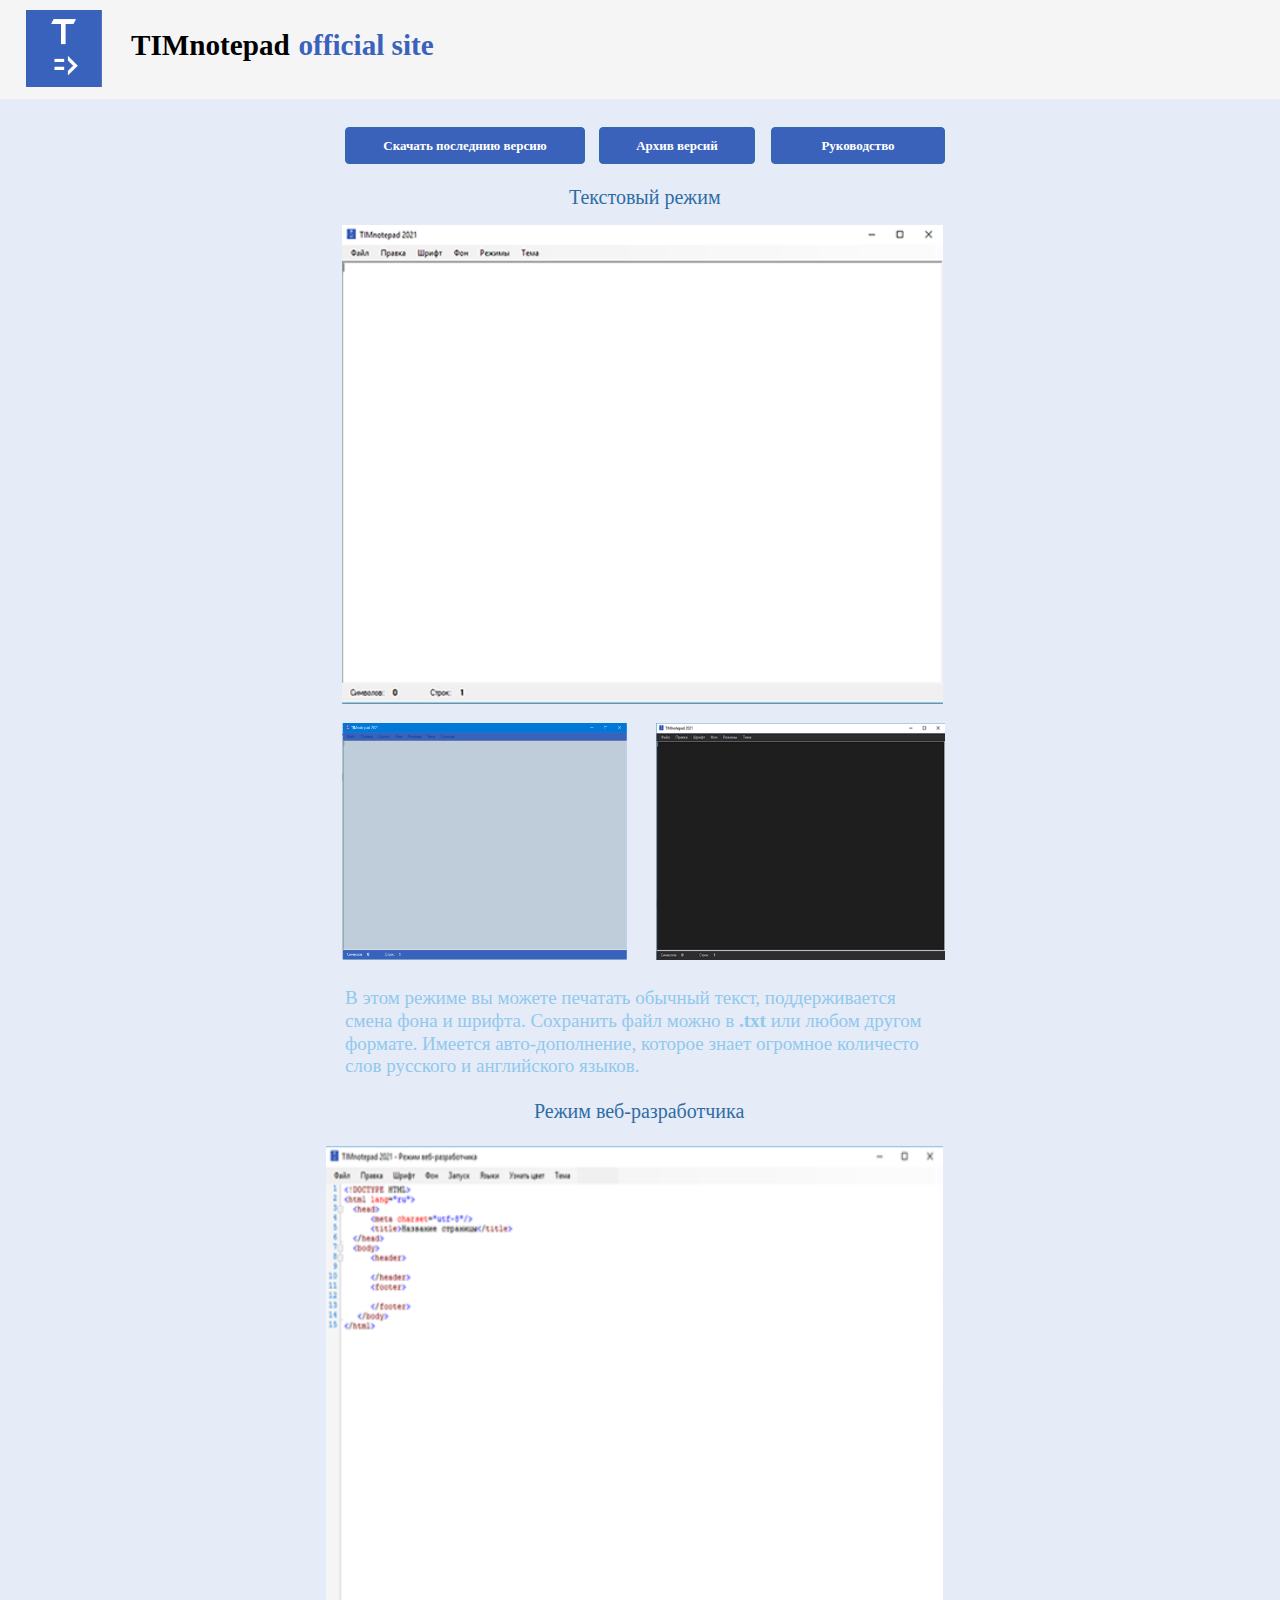
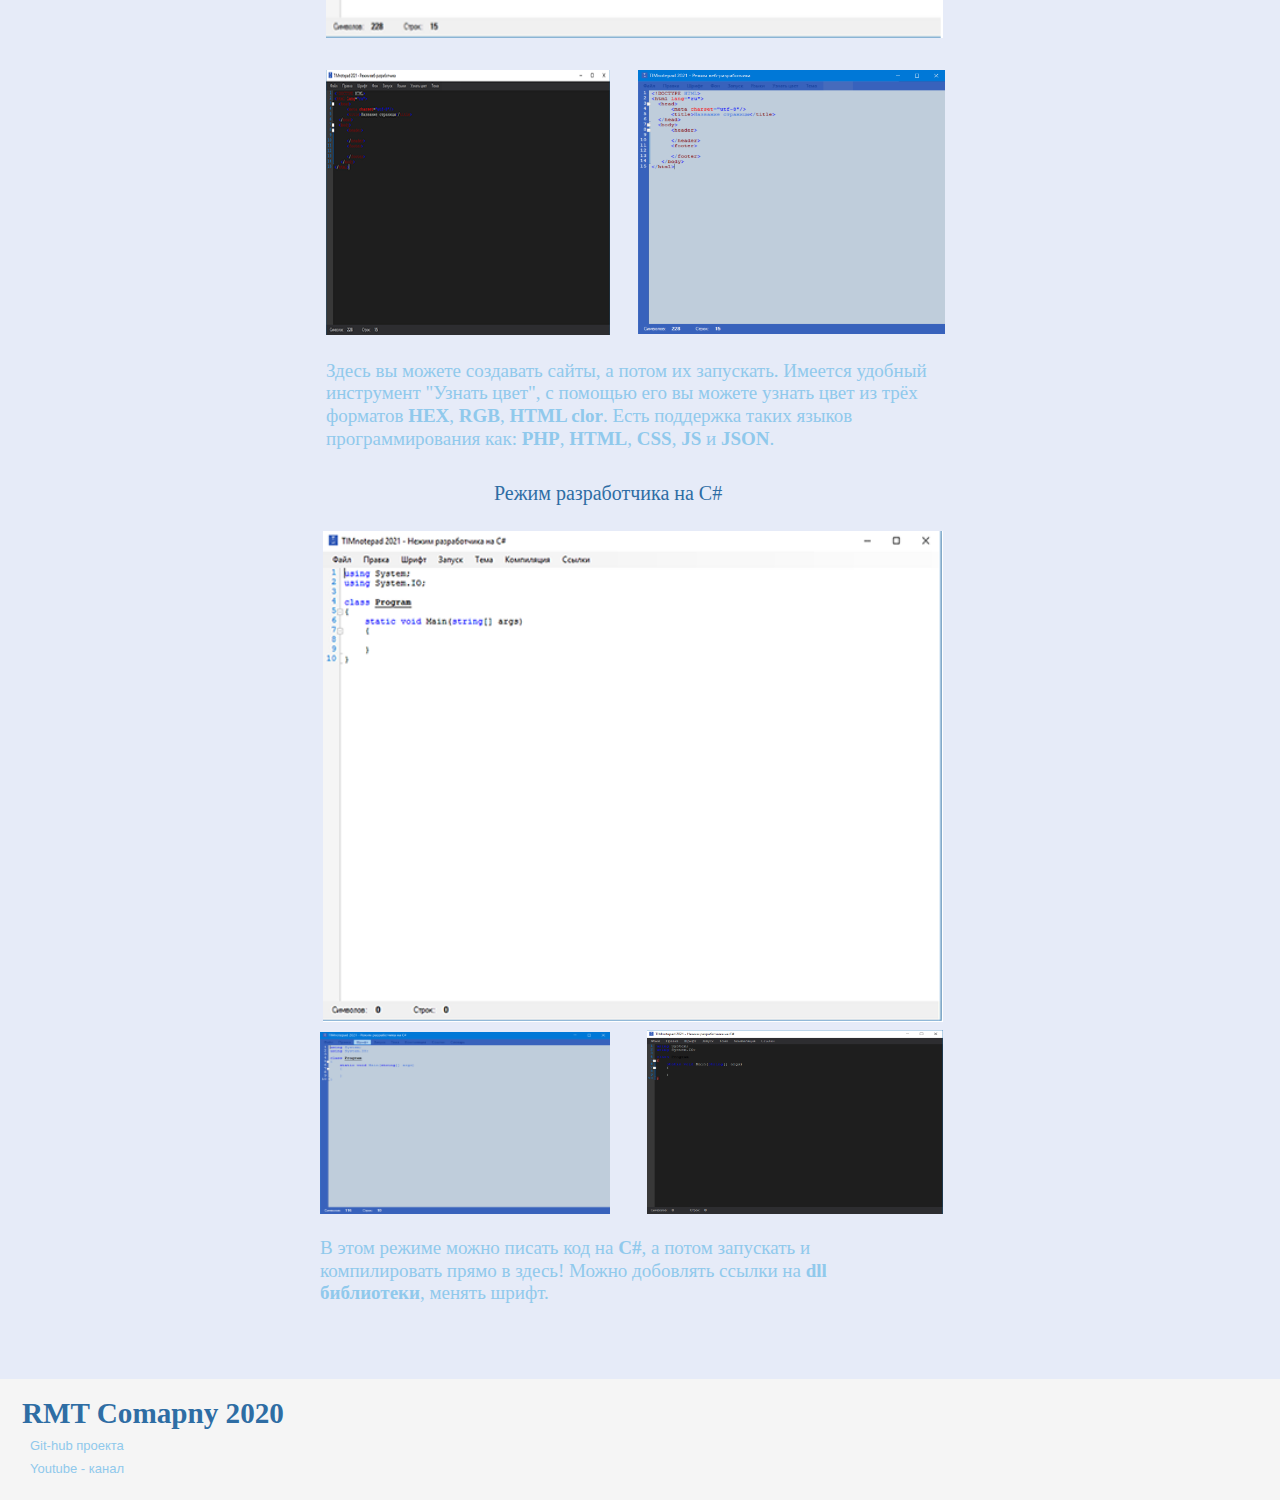
<file: index.html>
<!doctype html>
<html lang="ru">
<head>
<meta charset="utf-8">
<title>TIMnotepad official site</title>
<meta name="robots" content="index, follow">
<meta name="revisit-after" content="1 day">
<meta name="generator" content="WYSIWYG Web Builder 16 - http://www.wysiwygwebbuilder.com">
<link href="https://tim-notepad.cf" hreflang="ru" rel="alternate">
<link href="logo.png" rel="icon" type="image/png">
<link href="logo.png" rel="icon" type="image/png">
<link href="logo.png" rel="icon" type="image/png">
<link href="TIMnotepad2021.css" rel="stylesheet">
<link href="index.css" rel="stylesheet">
</head>
<body <!-- Yandex.Metrika counter -->
<script >
   (function(m,e,t,r,i,k,a){m[i]=m[i]||function(){(m[i].a=m[i].a||[]).push(arguments)};
   m[i].l=1*new Date();k=e.createElement(t),a=e.getElementsByTagName(t)[0],k.async=1,k.src=r,a.parentNode.insertBefore(k,a)})
   (window, document, "script", "https://mc.yandex.ru/metrika/tag.js", "ym");

   ym(68971240, "init", {
        clickmap:true,
        trackLinks:true,
        accurateTrackBounce:true,
        webvisor:true
   });
</script>
<noscript><div><img src="https://mc.yandex.ru/watch/68971240" style="position:absolute; left:-9999px;" alt="" /></div></noscript>
<!-- /Yandex.Metrika counter -->>
<div id="container">
<a id="BuyBtn" href="https://yadi.sk/d/9kFfR4P3D7JKvw" style="position:absolute;left:25px;top:112px;width:240px;height:37px;z-index:5;">Скачать последнию версию</a>
<a id="Button1" href="./Archiv_versions.html" style="position:absolute;left:279px;top:112px;width:156px;height:37px;z-index:6;">Архив версий</a>
<a id="Button2" href="./Insruction.html" style="position:absolute;left:451px;top:112px;width:174px;height:37px;z-index:7;">Руководство</a>
<div id="wb_Image1" style="position:absolute;left:22px;top:210px;width:601px;height:479px;z-index:8;">
<img src="images/2020-11-02_12-23-52-crop-u155.png" id="Image1" alt=""></div>
<div id="wb_Text5" style="position:absolute;left:249px;top:171px;width:216px;height:24px;z-index:9;">
<span style="color:#2E6DA4;font-family:Tahoma;font-size:20px;">Текстовый режим</span></div>
<div id="wb_Image2" style="position:absolute;left:22px;top:708px;width:285px;height:237px;z-index:10;">
<img src="images/2020-12-16_10-13-27.png" id="Image2" alt=""></div>
<div id="wb_Image3" style="position:absolute;left:336px;top:708px;width:289px;height:237px;z-index:11;">
<img src="images/2020-11-02_12-27-04-crop-u171.png" id="Image3" alt=""></div>
<div id="wb_Text6" style="position:absolute;left:25px;top:972px;width:595px;height:113px;z-index:12;">
<span style="color:#90C9EC;font-family:Tahoma;font-size:19px;">В этом режиме вы можете печатать обычный текст, поддерживается смена фона и шрифта. Сохранить файл можно в <strong>.txt </strong>или любом другом формате. Имеется авто-дополнение, которое знает огромное количесто слов русского и английского языков. </span></div>
<div id="wb_Image5" style="position:absolute;left:318px;top:1655px;width:307px;height:264px;z-index:13;">
<img src="images/2020-12-16_10-18-51.png" id="Image5" alt=""></div>
<div id="wb_Image6" style="position:absolute;left:6px;top:1131px;width:617px;height:492px;z-index:14;">
<img src="images/2020-11-02_12-32-21-crop-u188.png" id="Image6" alt=""></div>
<div id="wb_Image7" style="position:absolute;left:6px;top:1655px;width:284px;height:265px;z-index:15;">
<img src="images/2020-11-02_12-39-45-crop-u198.png" id="Image7" alt=""></div>
<div id="wb_Text7" style="position:absolute;left:214px;top:1085px;width:251px;height:24px;z-index:16;">
<span style="color:#2E6DA4;font-family:Tahoma;font-size:20px;">Режим веб-разработчика</span></div>
<div id="wb_Text8" style="position:absolute;left:6px;top:1929px;width:619px;height:105px;z-index:17;">
<span style="color:#90C9EC;font-family:Arial;font-size:13px;"><br></span><span style="color:#90C9EC;font-family:Tahoma;font-size:19px;">Здесь вы можете создавать сайты, а потом их запускать. Имеется удобный инструмент &quot;Узнать цвет&quot;, с помощью его вы можете узнать цвет из трёх форматов <strong>HEX</strong>, <strong>RGB</strong>, <strong>HTML clor</strong>. Есть поддержка таких языков программирования как: <strong>PHP</strong>, <strong>HTML</strong>, <strong>CSS</strong>, <strong>JS </strong>и <strong>JSON</strong>.</span></div>
<div id="wb_Text9" style="position:absolute;left:174px;top:2067px;width:261px;height:24px;z-index:18;">
<span style="color:#2E6DA4;font-family:Tahoma;font-size:20px;">Режим разработчика на C#</span></div>
<div id="wb_Image8" style="position:absolute;left:0px;top:2617px;width:290px;height:182px;z-index:19;">
<img src="images/2020-12-16_10-24-56.png" id="Image8" alt=""></div>
<div id="wb_Image9" style="position:absolute;left:3px;top:2116px;width:620px;height:491px;z-index:20;">
<img src="images/2020-11-02_12-54-29-crop-u239.png" id="Image9" alt=""></div>
<div id="wb_Image10" style="position:absolute;left:327px;top:2615px;width:296px;height:184px;z-index:21;">
<img src="images/2020-11-02_12-58-42.png" id="Image10" alt=""></div>
<div id="wb_Text10" style="position:absolute;left:0px;top:2799px;width:612px;height:90px;z-index:22;">
<span style="color:#90C9EC;font-family:Tahoma;font-size:19px;"><br>В этом режиме можно писать код на <strong>C#</strong>, а потом запускать и компилировать прямо в здесь! Можно добовлять ссылки на <strong>dll библиотеки</strong>, менять шрифт.</span></div>
</div>
<div id="PageHeader1" style="position:absolute;text-align:left;left:0px;top:0px;width:100%;height:99px;z-index:7777;">
<div id="wb_Image4" style="position:absolute;left:22px;top:8px;width:83px;height:83px;z-index:0;">
<a href="./index.html"><img src="images/logo.png" id="Image4" alt="" style="user-select: none;"></a></div>
<div id="wb_Text2" style="position:absolute;left:131px;top:28px;width:494px;height:42px;z-index:1;user-select: none;">
<span style="color:#000000;font-family:Tahoma;font-size:35px;"><strong><sup>TIMnotepad</strong> </sup></span><span style="color:#3B62BB;font-family:Tahoma;font-size:35px;"><strong><sup>official site</sup></strong></span></div>
</div>
<div id="PageFooter1" style="position:absolute;overflow:hidden;text-align:left;left:0px;top:2979px;width:100%;height:121px;z-index:23;">
<div id="wb_Text1" style="position:absolute;left:22px;top:17px;width:494px;height:42px;z-index:2;user-select: none;">
<span style="color:#2E6DA4;font-family:Tahoma;font-size:35px;"><strong><sup>RMT Comapny 2020</sup></strong></span></div>
<div id="wb_Text3" style="position:absolute;left:30px;top:59px;width:249px;height:15px;z-index:3;cursor: pointer;" onclick="window.location.href='https://github.com/TiM-SyStEm/TIMnotepad-source';return false;">
<span style="color:#90C9EC;font-family:Arial;font-size:13px;">Git-hub проекта</span></div>
<div id="wb_Text4" style="position:absolute;left:30px;top:82px;width:249px;height:15px;z-index:4;cursor: pointer;" onclick="window.location.href='https://www.youtube.com/channel/UC1zsIZOeqMlc9TZtMaolqtQ?view_as=subscriber';return false;">
<span style="color:#90C9EC;font-family:Arial;font-size:13px;">Youtube - канал</span></div>
</div>
</body>
</html>
</file>
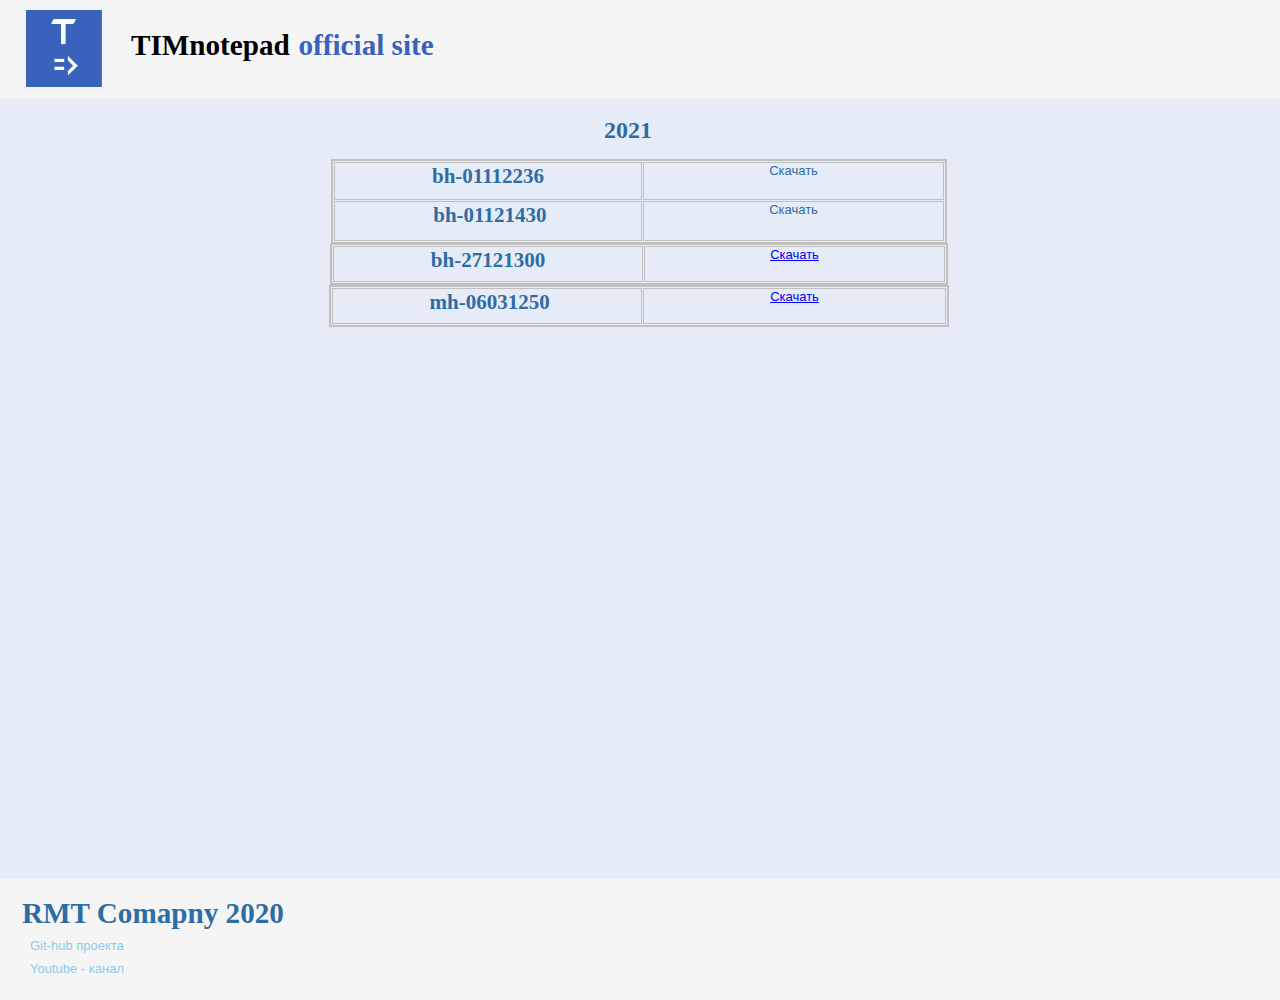
<file: Archiv_versions.html>
<!doctype html>
<html>
<head>
<meta charset="utf-8">
<title>Архив версии</title>
<meta name="robots" content="index, follow">
<meta name="revisit-after" content="1 day">
<meta name="generator" content="WYSIWYG Web Builder 16 - http://www.wysiwygwebbuilder.com">
<link href="https://tim-notepad.cf/Archiv_versions.html" hreflang="ru" rel="alternate">
<link href="logo.png" rel="icon" sizes="126x126" type="image/png">
<link href="logo.png" rel="icon" sizes="126x126" type="image/png">
<link href="logo.png" rel="icon" sizes="126x126" type="image/png">
<link href="TIMnotepad2021.css" rel="stylesheet">
<link href="Archiv_versions.css" rel="stylesheet">
</head>
<body>
<div id="container">
<table style="position:absolute;left:11px;top:159px;width:616px;height:85px;z-index:5;" id="Table1">
<tr>
<td class="cell0"><p style="font-family:Arial;font-size:13px;line-height:16px;color:#2E6DA4;"><span style="font-family:Tahoma;font-size:21px;line-height:26px;font-weight:bold;"> bh-01112236</span></p></td>
<td class="cell1"><p style="font-family:Arial;font-size:13px;line-height:16px;color:#2E6DA4;"><a href="timnotepad-2021-archive.zip" class="style1">Скачать</a></p></td>
</tr>
<tr>
<td class="cell2"><p style="font-size:13px;line-height:16px;color:#000000;">&nbsp;<span style="font-family:Tahoma;font-size:21px;line-height:26px;font-weight:bold;color:#2E6DA4;">bh-01121430</span></p></td>
<td class="cell3"><p style="font-family:Arial;font-size:13px;line-height:16px;color:#2E6DA4;"><a href="TIMnotepad-bh-01121430.zip" class="style1">Скачать</a></p></td>
</tr>
</table>
<div id="wb_Text5" style="position:absolute;left:284px;top:116px;width:72px;height:29px;z-index:6;">
<span style="color:#2E6DA4;font-family:Tahoma;font-size:24px;"><strong>2021</strong></span></div>
<table style="position:absolute;left:10px;top:243px;width:618px;height:42px;z-index:7;" id="Table2">
<tr>
<td class="cell0"><p style="font-size:21px;line-height:26px;font-weight:bold;color:#2E6DA4;"> bh-27121300</p></td>
<td class="cell1"><p style="font-size:13px;line-height:16px;color:#000000;"><a href="TIMnotepad-27121300.zip">Скачать</a></p></td>
</tr>
</table>
<table style="position:absolute;left:9px;top:285px;width:620px;height:42px;z-index:8;" id="Table3">
<tr>
<td class="cell0"><p style="font-size:21px;line-height:26px;font-weight:bold;color:#2E6DA4;">&nbsp;mh-06031250</p></td>
<td class="cell1"><p style="font-size:13px;line-height:16px;color:#000000;"><a href="https://yadi.sk/d/_5mU6ikAW7tlrA">Скачать</a></p></td>
</tr>
</table>
</div>
<div id="PageHeader1" style="position:absolute;text-align:left;left:0px;top:0px;width:100%;height:99px;z-index:7777;">
<div id="wb_Image4" style="position:absolute;left:22px;top:8px;width:83px;height:83px;z-index:0;">
<a href="./index.html"><img src="images/logo.png" id="Image4" alt="" style="user-select: none;"></a></div>
<div id="wb_Text2" style="position:absolute;left:131px;top:28px;width:494px;height:42px;z-index:1;user-select: none;">
<span style="color:#000000;font-family:Tahoma;font-size:35px;"><strong><sup>TIMnotepad</strong> </sup></span><span style="color:#3B62BB;font-family:Tahoma;font-size:35px;"><strong><sup>official site</sup></strong></span></div>
</div>
<div id="PageFooter1" style="position:absolute;overflow:hidden;text-align:left;left:0px;top:879px;width:100%;height:121px;z-index:9;">
<div id="wb_Text1" style="position:absolute;left:22px;top:17px;width:494px;height:42px;z-index:2;user-select: none;">
<span style="color:#2E6DA4;font-family:Tahoma;font-size:35px;"><strong><sup>RMT Comapny 2020</sup></strong></span></div>
<div id="wb_Text3" style="position:absolute;left:30px;top:59px;width:249px;height:15px;z-index:3;cursor: pointer;" onclick="window.location.href='https://github.com/TiM-SyStEm/TIMnotepad-source';return false;">
<span style="color:#90C9EC;font-family:Arial;font-size:13px;">Git-hub проекта</span></div>
<div id="wb_Text4" style="position:absolute;left:30px;top:82px;width:249px;height:15px;z-index:4;cursor: pointer;" onclick="window.location.href='https://www.youtube.com/channel/UC1zsIZOeqMlc9TZtMaolqtQ?view_as=subscriber';return false;">
<span style="color:#90C9EC;font-family:Arial;font-size:13px;">Youtube - канал</span></div>
</div>
</body>
</html>
</file>
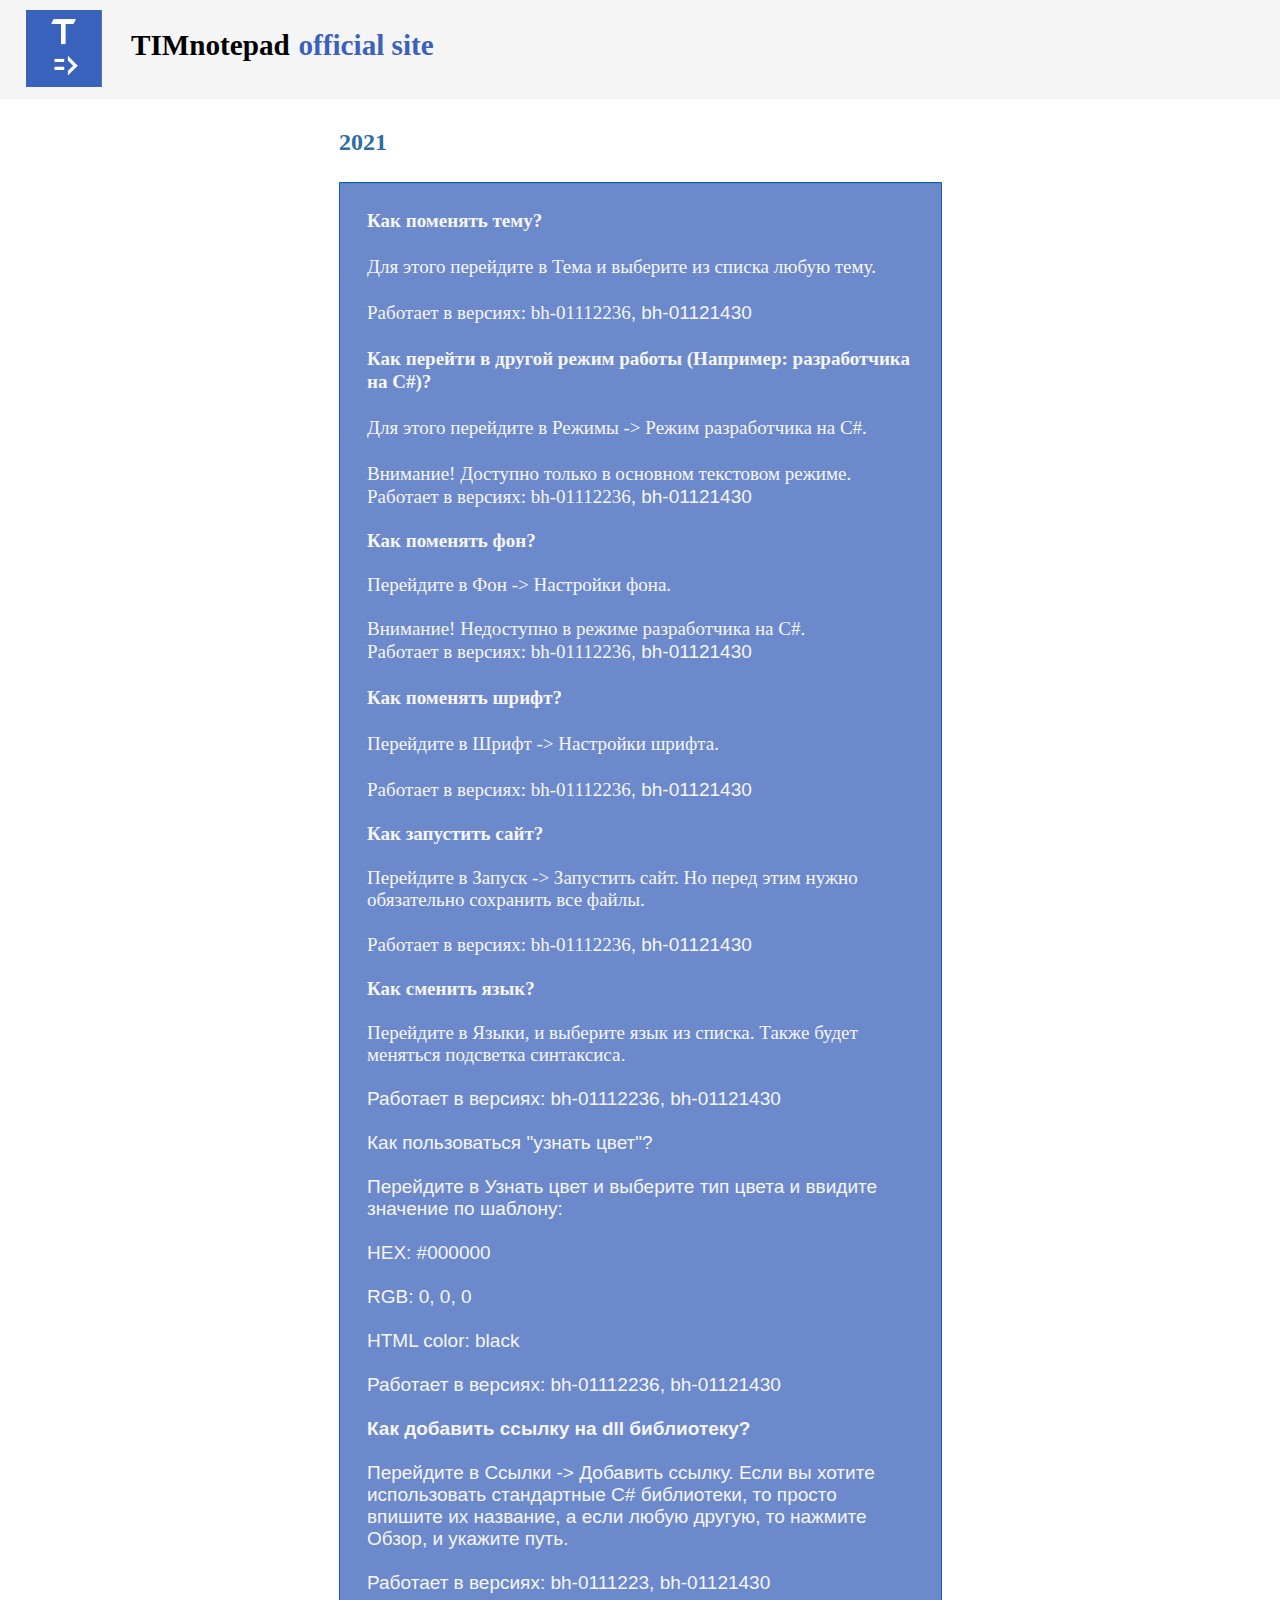
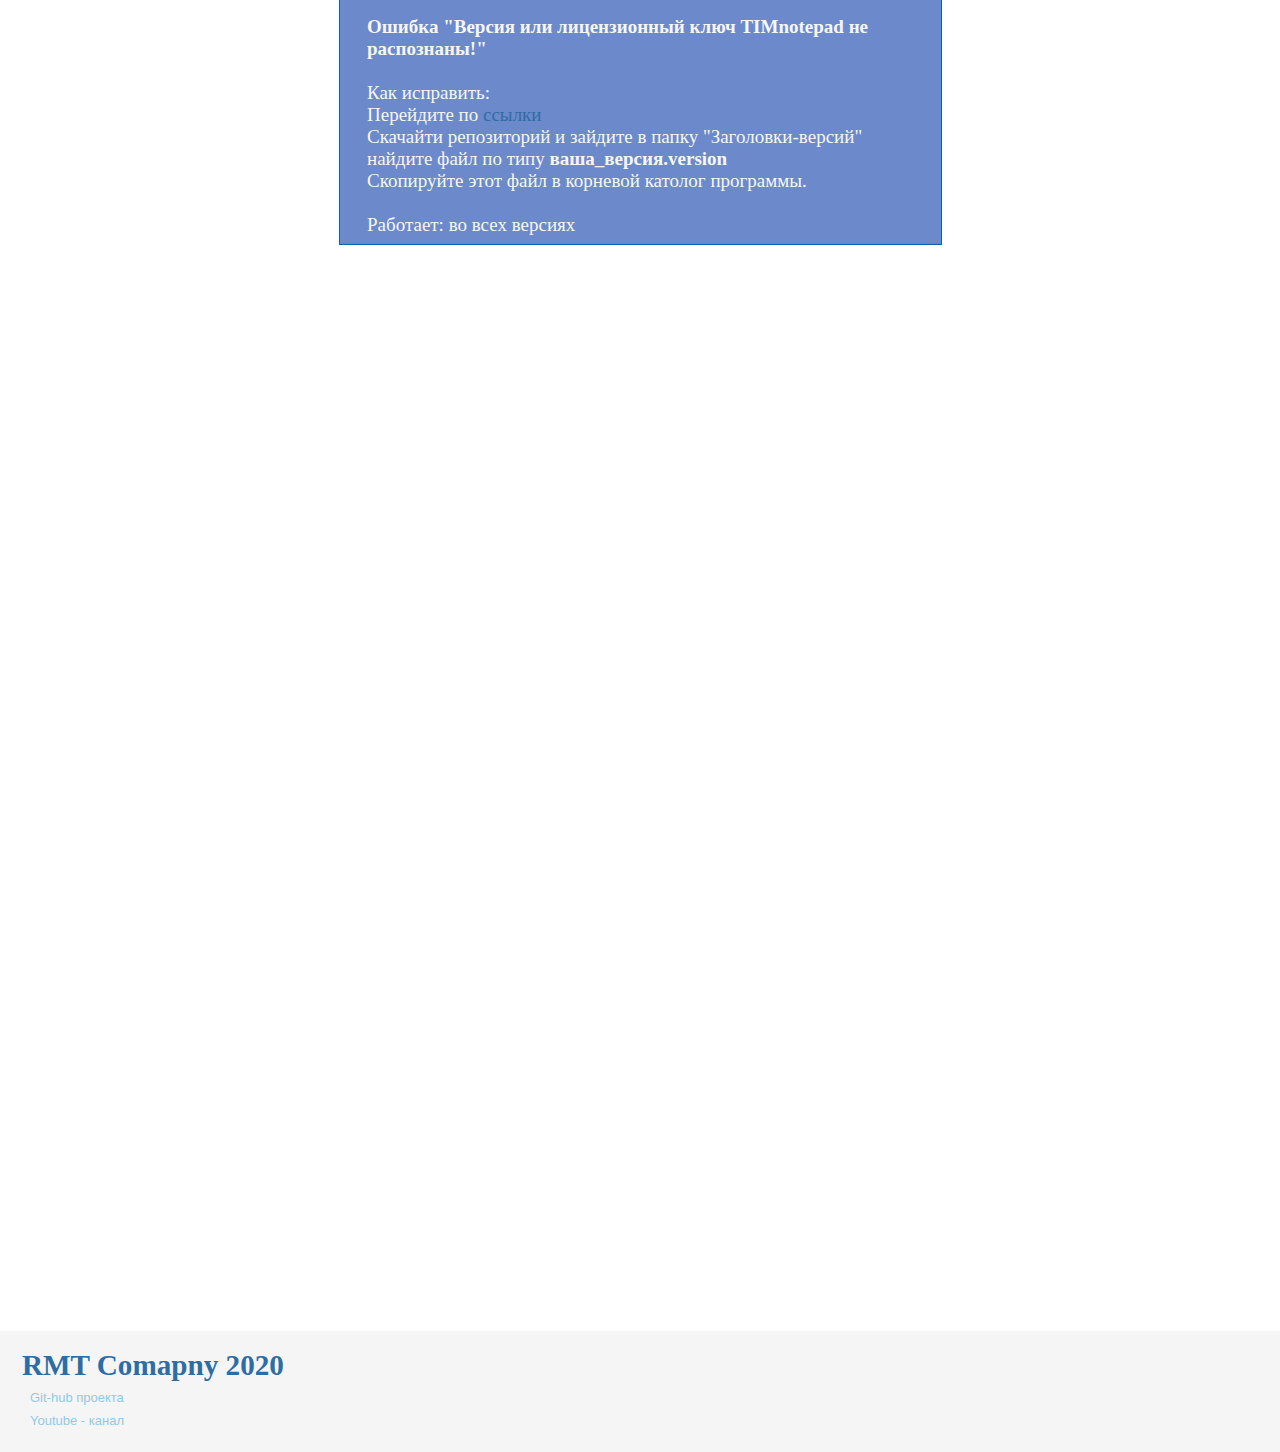
<file: Insruction.html>
<!doctype html>
<html>
<head>
<meta charset="utf-8">
<title>Руководство</title>
<meta name="robots" content="index, follow">
<meta name="revisit-after" content="1 day">
<meta name="generator" content="WYSIWYG Web Builder 16 - http://www.wysiwygwebbuilder.com">
<link href="https://tim-notepad.cf/instruction.html" hreflang="ru" rel="alternate">
<link href="logo.png" rel="icon" sizes="126x126" type="image/png">
<link href="logo.png" rel="icon" sizes="126x126" type="image/png">
<link href="logo.png" rel="icon" sizes="126x126" type="image/png">
<link href="TIMnotepad2021.css" rel="stylesheet">
<link href="Insruction.css" rel="stylesheet">
</head>
<body>
<div id="container">
<div id="wb_Shape1" style="position:absolute;left:19px;top:182px;width:603px;height:1663px;z-index:5;">
<img src="images/img0001.png" id="Shape1" alt="" style="width:603px;height:1663px;"></div>
<div id="wb_Text5" style="position:absolute;left:47px;top:209px;width:546px;height:1636px;z-index:6;">
<span style="background-color:#6C89CC;color:#F6F6F6;font-family:Tahoma;font-size:19px;line-height:23px;"><strong>Как поменять тему?</strong><br><br>Для этого перейдите в Тема и выберите из списка любую тему.<br><br>Работает в версиях: bh-01112236</span><span style="background-color:#6C89CC;color:#F6F6F6;font-family:Arial;font-size:19px;line-height:22px;">, bh-01121430</span><span style="background-color:#6C89CC;color:#F6F6F6;font-family:Tahoma;font-size:19px;line-height:23px;"><br><br><strong>Как перейти в другой режим работы (Например: разработчика на C#)?<br></strong><br>Для этого перейдите в Режимы -&gt; Режим разработчика на C#.<br><br>Внимание! Доступно только в основном текстовом режиме.<br>Работает в версиях: bh-01112236</span><span style="background-color:#6C89CC;color:#F6F6F6;font-family:Arial;font-size:19px;line-height:23px;">, bh-01121430</span><span style="background-color:#6C89CC;color:#F6F6F6;font-family:Tahoma;font-size:19px;line-height:22px;"><br><br><strong>Как поменять фон?</strong><br><br>Перейдите в Фон -&gt; Настройки фона.<br><br>Внимание! Недоступно в режиме разработчика на C#.<br>Работает в версиях: bh-01112236</span><span style="background-color:#6C89CC;color:#F6F6F6;font-family:Arial;font-size:19px;line-height:22px;">, bh-01121430</span><span style="background-color:#6C89CC;color:#F6F6F6;font-family:Tahoma;font-size:19px;line-height:23px;"><br><br><strong>Как поменять шрифт?</strong><br><br>Перейдите в Шрифт -&gt; Настройки шрифта.<br><br>Работает в версиях: bh-01112236</span><span style="background-color:#6C89CC;color:#F6F6F6;font-family:Arial;font-size:19px;line-height:23px;">, bh-01121430</span><span style="background-color:#6C89CC;color:#F6F6F6;font-family:Tahoma;font-size:19px;line-height:22px;"><br><br><strong>Как запустить сайт?</strong><br><br>Перейдите в Запуск -&gt; Запустить сайт. Но перед этим нужно обязательно сохранить все файлы.<br><br>Работает в версиях: bh-01112236</span><span style="background-color:#6C89CC;color:#F6F6F6;font-family:Arial;font-size:19px;line-height:23px;">, bh-01121430</span><span style="background-color:#6C89CC;color:#F6F6F6;font-family:Tahoma;font-size:19px;line-height:22px;"><br><br><strong>Как сменить язык?</strong><br><br>Перейдите в Языки, и выберите язык из списка. Также будет меняться подсветка синтаксиса</span><span style="background-color:#6C89CC;color:#F6F6F6;font-family:Arial;font-size:19px;line-height:22px;">.<br><br>Работает в версиях: bh-01112236, bh-01121430<br><br>Как пользоваться &quot;узнать цвет&quot;?<br><br>Перейдите в Узнать цвет и выберите тип цвета и ввидите значение по шаблону:<br><br>HEX: #000000<br><br>RGB: 0, 0, 0<br><br>HTML color: black<br><br>Работает в версиях: bh-01112236, bh-01121430<br><br><strong>Как добавить ссылку на dll библиотеку?</strong><br><br>Перейдите в Ссылки -&gt; Добавить ссылку. Если вы хотите использовать стандартные C# библиотеки, то просто впишите их название, а если любую другую, то нажмите Обзор, и укажите путь.<br><br>Работает в версиях: bh-0111223, bh-01121430<br></span><span style="background-color:#6C89CC;color:#000000;font-family:Arial;font-size:13px;line-height:22px;"><br></span><span style="background-color:#6C89CC;color:#F6F6F6;font-family:Tahoma;font-size:19px;line-height:22px;"><strong>Ошибка &quot;Версия или лицензионный ключ TIMnotepad не распознаны!&quot;<br><br></strong>Как исправить:<br>Перейдите по <a href="?https://github.com/TiM-SyStEm/TIMnotepad-source" class="style1">ссылки</a><br>Скачайти репозиторий и зайдите в папку &quot;Заголовки-версий&quot;<br>найдите файл по типу <strong>ваша_версия.version<br></strong>Скопируйте этот файл в корневой католог программы.<br><br>Работает: во всех версиях<br></span></div>
<div id="wb_Text6" style="position:absolute;left:19px;top:128px;width:72px;height:29px;z-index:7;">
<span style="color:#2E6DA4;font-family:Tahoma;font-size:24px;"><strong>2021</strong></span></div>
</div>
<div id="PageHeader1" style="position:absolute;text-align:left;left:0px;top:0px;width:100%;height:99px;z-index:7777;">
<div id="wb_Image4" style="position:absolute;left:22px;top:8px;width:83px;height:83px;z-index:0;">
<a href="./index.html"><img src="images/logo.png" id="Image4" alt="" style="user-select: none;"></a></div>
<div id="wb_Text2" style="position:absolute;left:131px;top:28px;width:494px;height:42px;z-index:1;user-select: none;">
<span style="color:#000000;font-family:Tahoma;font-size:35px;"><strong><sup>TIMnotepad</strong> </sup></span><span style="color:#3B62BB;font-family:Tahoma;font-size:35px;"><strong><sup>official site</sup></strong></span></div>
</div>
<div id="PageFooter1" style="position:absolute;overflow:hidden;text-align:left;left:0px;top:2931px;width:100%;height:121px;z-index:8;">
<div id="wb_Text1" style="position:absolute;left:22px;top:17px;width:494px;height:42px;z-index:2;user-select: none;">
<span style="color:#2E6DA4;font-family:Tahoma;font-size:35px;"><strong><sup>RMT Comapny 2020</sup></strong></span></div>
<div id="wb_Text3" style="position:absolute;left:30px;top:59px;width:249px;height:15px;z-index:3;cursor: pointer;" onclick="window.location.href='https://github.com/TiM-SyStEm/TIMnotepad-source';return false;">
<span style="color:#90C9EC;font-family:Arial;font-size:13px;">Git-hub проекта</span></div>
<div id="wb_Text4" style="position:absolute;left:30px;top:82px;width:249px;height:15px;z-index:4;cursor: pointer;" onclick="window.location.href='https://www.youtube.com/channel/UC1zsIZOeqMlc9TZtMaolqtQ?view_as=subscriber';return false;">
<span style="color:#90C9EC;font-family:Arial;font-size:13px;">Youtube - канал</span></div>
</div>
</body>
</html>
</file>
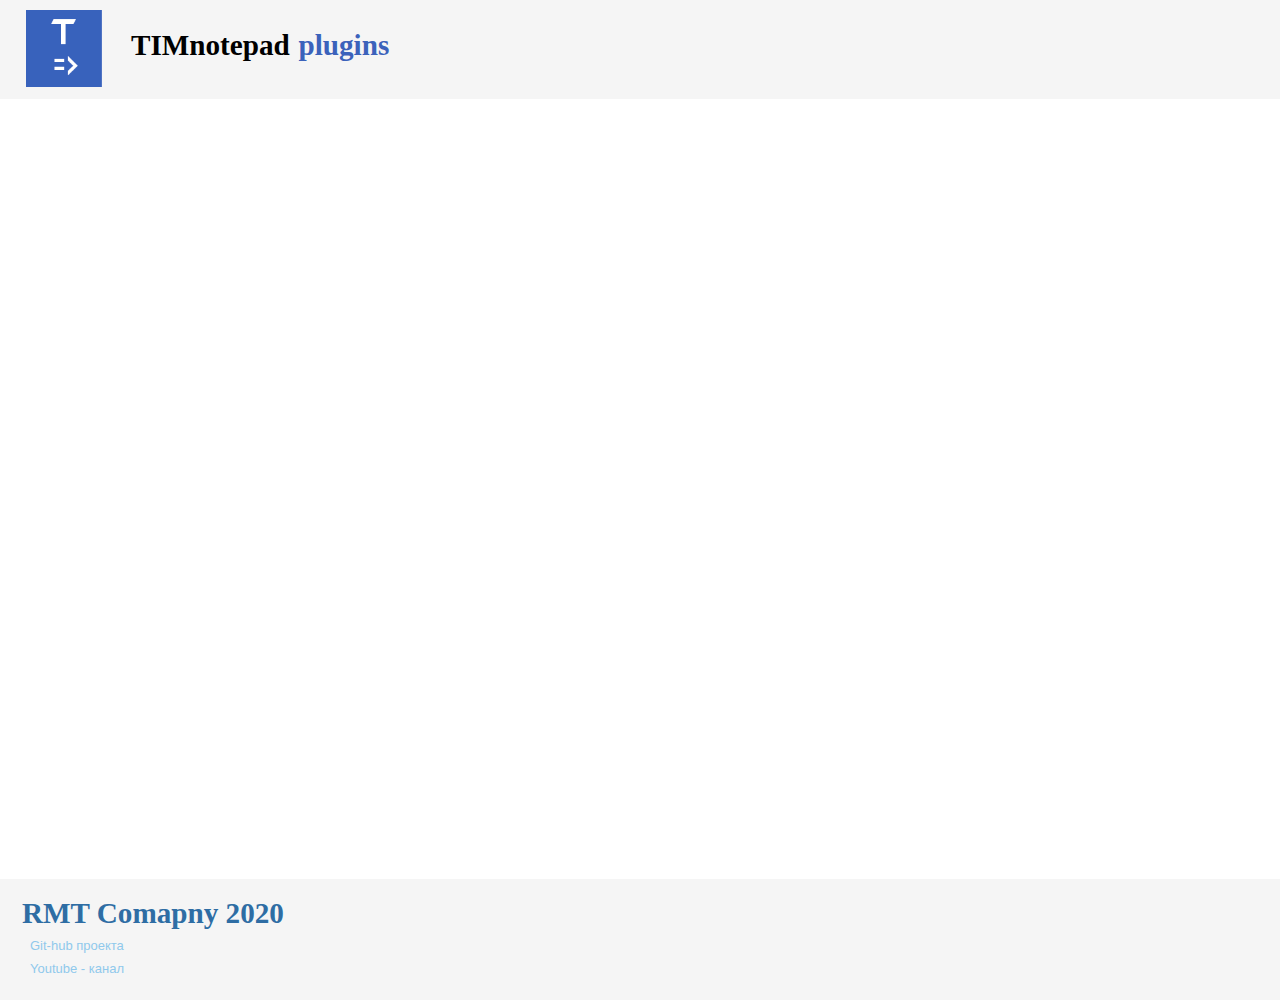
<file: Plugins.html>
<!doctype html>
<html <script>
  let file = "plugins.tndb";

  let reader = new FileReader();

  let text = reader.readAsText(file);
   console.log(text)
</script>>
<head>
<meta charset="utf-8">
<title>TIMnotepad - плагины</title>
<meta name="generator" content="WYSIWYG Web Builder 16 - http://www.wysiwygwebbuilder.com">
<link href="TIMnotepad2021.css" rel="stylesheet">
<link href="Plugins.css" rel="stylesheet">
</head>
<body>
<div id="container">
</div>
<div id="PageHeader1" style="position:absolute;text-align:left;left:0px;top:0px;width:100%;height:99px;z-index:7777;">
<div id="wb_Image4" style="position:absolute;left:22px;top:8px;width:83px;height:83px;z-index:0;">
<a href="./index.html"><img src="images/logo.png" id="Image4" alt="" style="user-select: none;"></a></div>
<div id="wb_Text2" style="position:absolute;left:131px;top:28px;width:494px;height:42px;z-index:1;user-select: none;">
<span style="color:#000000;font-family:Tahoma;font-size:35px;"><strong><sup>TIMnotepad</strong> </sup></span><span style="color:#3B62BB;font-family:Tahoma;font-size:35px;"><strong><sup>plugins</sup></strong></span></div>
</div>
<div id="PageFooter1" style="position:absolute;overflow:hidden;text-align:left;left:0px;top:879px;width:100%;height:121px;z-index:5;">
<div id="wb_Text1" style="position:absolute;left:22px;top:17px;width:494px;height:42px;z-index:2;user-select: none;">
<span style="color:#2E6DA4;font-family:Tahoma;font-size:35px;"><strong><sup>RMT Comapny 2020</sup></strong></span></div>
<div id="wb_Text3" style="position:absolute;left:30px;top:59px;width:249px;height:15px;z-index:3;cursor: pointer;" onclick="window.location.href='https://github.com/TiM-SyStEm/TIMnotepad-source';return false;">
<span style="color:#90C9EC;font-family:Arial;font-size:13px;">Git-hub проекта</span></div>
<div id="wb_Text4" style="position:absolute;left:30px;top:82px;width:249px;height:15px;z-index:4;cursor: pointer;" onclick="window.location.href='https://www.youtube.com/channel/UC1zsIZOeqMlc9TZtMaolqtQ?view_as=subscriber';return false;">
<span style="color:#90C9EC;font-family:Arial;font-size:13px;">Youtube - канал</span></div>
</div>
</body>
</html>
</file>
<file: TIMnotepad2021.css>
a.style1
{
   color: #2E6DA4;
   text-decoration: none;
}
a.style1:visited
{
   color: #800080;
   text-decoration: underline;
}
a.style1:active
{
   color: #FF0000;
   text-decoration: underline;
}
a.style1:hover
{
   color: #0000FF;
   text-decoration: underline;
}
h1, .h1
{
   font-family: Arial;
   font-weight: bold;
   font-size: 32px;
   text-decoration: none;
   color: #000000;
   background-color: transparent;
   margin: 0px 0px 0px 0px;
   padding: 0px 0px 0px 0px;
   display: inline;
}
h2, .h2
{
   font-family: Arial;
   font-weight: bold;
   font-size: 27px;
   text-decoration: none;
   color: #000000;
   background-color: transparent;
   margin: 0px 0px 0px 0px;
   padding: 0px 0px 0px 0px;
   display: inline;
}
h3, .h3
{
   font-family: Arial;
   font-weight: bold;
   font-size: 24px;
   text-decoration: none;
   color: #000000;
   background-color: transparent;
   margin: 0px 0px 0px 0px;
   padding: 0px 0px 0px 0px;
   display: inline;
}
h4, .h4
{
   font-family: Arial;
   font-weight: bold;
   font-size: 21px;
   font-style: italic;
   text-decoration: none;
   color: #000000;
   background-color: transparent;
   margin: 0px 0px 0px 0px;
   padding: 0px 0px 0px 0px;
   display: inline;
}
h5, .h5
{
   font-family: Arial;
   font-weight: bold;
   font-size: 19px;
   text-decoration: none;
   color: #000000;
   background-color: transparent;
   margin: 0px 0px 0px 0px;
   padding: 0px 0px 0px 0px;
   display: inline;
}
h6, .h6
{
   font-family: Arial;
   font-weight: bold;
   font-size: 16px;
   text-decoration: none;
   color: #000000;
   background-color: transparent;
   margin: 0px 0px 0px 0px;
   padding: 0px 0px 0px 0px;
   display: inline;
}
.CustomStyle
{
   font-family: "Courier New";
   font-weight: bold;
   font-size: 16px;
   text-decoration: none;
   color: #2E74B5;
   background-color: transparent;
}
</file>
<file: index.css>
div#container
{
   width: 640px;
   position: relative;
   margin: 0 auto 0 auto;
   text-align: left;
}
body
{
   background-color: #E6EBF8;
   color: #000000;
   font-family: Arial;
   font-weight: normal;
   font-size: 13px;
   line-height: 1.1875;
   margin: 0;
   text-align: center;
}
a
{
   color: #0000FF;
   text-decoration: underline;
}
a:visited
{
   color: #800080;
}
a:active
{
   color: #FF0000;
}
a:hover
{
   color: #0000FF;
   text-decoration: underline;
}
input:focus, textarea:focus, select:focus
{
   outline: none;
}
#PageHeader1
{
   background-color: #F5F5F5;
   background-image: none;
   box-sizing: border-box;
}
#wb_Text2 
{
   background-color: transparent;
   background-image: none;
   border: 0px solid #000000;
   padding: 0;
   margin: 0;
   text-align: left;
}
#wb_Text2 div
{
   text-align: left;
}
#wb_Image4
{
   vertical-align: top;
}
#Image4
{
   border: 0px solid #000000;
   padding: 0;
   margin: 0;
   left: 0;
   top: 0;
   width: 100%;
   height: 100%;
}
#BuyBtn
{
   box-sizing: border-box;
   line-height: 33px;
   text-decoration: none;
   vertical-align: top;
   border: 1px solid #2E6DA4;
   border-radius: 4px;
   background-color: #3B62BB;
   background-image: none;
   color: #FFFFFF;
   cursor: pointer;
   font-family: Tahoma;
   font-weight: bold;
   font-style: normal;
   font-size: 13px;
   padding: 1px 6px 1px 6px;
   text-align: center;
   -webkit-appearance: none;
   margin: 0;
}
#Button1
{
   box-sizing: border-box;
   line-height: 33px;
   text-decoration: none;
   vertical-align: top;
   border: 1px solid #2E6DA4;
   border-radius: 4px;
   background-color: #3B62BB;
   background-image: none;
   color: #FFFFFF;
   cursor: pointer;
   font-family: Tahoma;
   font-weight: bold;
   font-style: normal;
   font-size: 13px;
   padding: 1px 6px 1px 6px;
   text-align: center;
   -webkit-appearance: none;
   margin: 0;
}
#Button2
{
   box-sizing: border-box;
   line-height: 33px;
   text-decoration: none;
   vertical-align: top;
   border: 1px solid #2E6DA4;
   border-radius: 4px;
   background-color: #3B62BB;
   background-image: none;
   color: #FFFFFF;
   cursor: pointer;
   font-family: Tahoma;
   font-weight: bold;
   font-style: normal;
   font-size: 13px;
   padding: 1px 6px 1px 6px;
   text-align: center;
   -webkit-appearance: none;
   margin: 0;
}
#wb_Text1 
{
   background-color: transparent;
   background-image: none;
   border: 0px solid #000000;
   padding: 0;
   margin: 0;
   text-align: left;
}
#wb_Text1 div
{
   text-align: left;
}
#wb_Text3 
{
   background-color: transparent;
   background-image: none;
   border: 0px solid #000000;
   padding: 0;
   margin: 0;
   text-align: left;
}
#wb_Text3 div
{
   text-align: left;
}
#wb_Text4 
{
   background-color: transparent;
   background-image: none;
   border: 0px solid #000000;
   padding: 0;
   margin: 0;
   text-align: left;
}
#wb_Text4 div
{
   text-align: left;
}
#wb_Image1
{
   vertical-align: top;
}
#Image1
{
   border: 0px solid #000000;
   padding: 0;
   margin: 0;
   left: 0;
   top: 0;
   width: 100%;
   height: 100%;
}
#wb_Text5 
{
   background-color: transparent;
   background-image: none;
   border: 0px solid #000000;
   padding: 0;
   margin: 0;
   text-align: left;
}
#wb_Text5 div
{
   text-align: left;
}
#wb_Image2
{
   vertical-align: top;
}
#Image2
{
   border: 0px solid #000000;
   padding: 0;
   margin: 0;
   left: 0;
   top: 0;
   width: 100%;
   height: 100%;
}
#wb_Image3
{
   vertical-align: top;
}
#Image3
{
   border: 0px solid #000000;
   padding: 0;
   margin: 0;
   left: 0;
   top: 0;
   width: 100%;
   height: 100%;
}
#wb_Text6 
{
   background-color: transparent;
   background-image: none;
   border: 0px solid #000000;
   padding: 0;
   margin: 0;
   text-align: left;
}
#wb_Text6 div
{
   text-align: left;
}
#wb_Image5
{
   vertical-align: top;
}
#Image5
{
   border: 0px solid #000000;
   padding: 0;
   margin: 0;
   left: 0;
   top: 0;
   width: 100%;
   height: 100%;
}
#wb_Image6
{
   vertical-align: top;
}
#Image6
{
   border: 0px solid #000000;
   padding: 0;
   margin: 0;
   left: 0;
   top: 0;
   width: 100%;
   height: 100%;
}
#wb_Image7
{
   vertical-align: top;
}
#Image7
{
   border: 0px solid #000000;
   padding: 0;
   margin: 0;
   left: 0;
   top: 0;
   width: 100%;
   height: 100%;
}
#wb_Text7 
{
   background-color: transparent;
   background-image: none;
   border: 0px solid #000000;
   padding: 0;
   margin: 0;
   text-align: left;
}
#wb_Text7 div
{
   text-align: left;
}
#wb_Text8 
{
   background-color: transparent;
   background-image: none;
   border: 0px solid #000000;
   padding: 0;
   margin: 0;
   text-align: left;
}
#wb_Text8 div
{
   text-align: left;
}
#wb_Text9 
{
   background-color: transparent;
   background-image: none;
   border: 0px solid #000000;
   padding: 0;
   margin: 0;
   text-align: left;
}
#wb_Text9 div
{
   text-align: left;
}
#wb_Image8
{
   vertical-align: top;
}
#Image8
{
   border: 0px solid #000000;
   padding: 0;
   margin: 0;
   left: 0;
   top: 0;
   width: 100%;
   height: 100%;
}
#wb_Image9
{
   vertical-align: top;
}
#Image9
{
   border: 0px solid #000000;
   padding: 0;
   margin: 0;
   left: 0;
   top: 0;
   width: 100%;
   height: 100%;
}
#wb_Image10
{
   vertical-align: top;
}
#Image10
{
   border: 0px solid #000000;
   padding: 0;
   margin: 0;
   left: 0;
   top: 0;
   width: 100%;
   height: 100%;
}
#wb_Text10 
{
   background-color: transparent;
   background-image: none;
   border: 0px solid #000000;
   padding: 0;
   margin: 0;
   text-align: left;
}
#wb_Text10 div
{
   text-align: left;
}
#PageFooter1
{
   background-color: #F5F5F5;
   background-image: none;
   box-sizing: border-box;
}
</file>
<file: Archiv_versions.css>
div#container
{
   width: 640px;
   position: relative;
   margin: 0 auto 0 auto;
   text-align: left;
}
body
{
   background-color: #E6EBF8;
   color: #000000;
   font-family: Arial;
   font-weight: normal;
   font-size: 13px;
   line-height: 1.1875;
   margin: 0;
   text-align: center;
}
a
{
   color: #0000FF;
   text-decoration: underline;
}
a:visited
{
   color: #800080;
}
a:active
{
   color: #FF0000;
}
a:hover
{
   color: #0000FF;
   text-decoration: underline;
}
input:focus, textarea:focus, select:focus
{
   outline: none;
}
#PageHeader1
{
   background-color: #F5F5F5;
   background-image: none;
   box-sizing: border-box;
}
#wb_Image4
{
   vertical-align: top;
}
#Image4
{
   border: 0px solid #000000;
   padding: 0;
   margin: 0;
   left: 0;
   top: 0;
   width: 100%;
   height: 100%;
}
#wb_Text2 
{
   background-color: transparent;
   background-image: none;
   border: 0px solid #000000;
   padding: 0;
   margin: 0;
   text-align: left;
}
#wb_Text2 div
{
   text-align: left;
}
#wb_Text1 
{
   background-color: transparent;
   background-image: none;
   border: 0px solid #000000;
   padding: 0;
   margin: 0;
   text-align: left;
}
#wb_Text1 div
{
   text-align: left;
}
#wb_Text3 
{
   background-color: transparent;
   background-image: none;
   border: 0px solid #000000;
   padding: 0;
   margin: 0;
   text-align: left;
}
#wb_Text3 div
{
   text-align: left;
}
#wb_Text4 
{
   background-color: transparent;
   background-image: none;
   border: 0px solid #000000;
   padding: 0;
   margin: 0;
   text-align: left;
}
#wb_Text4 div
{
   text-align: left;
}
#Table1
{
   border: 2px solid #C0C0C0;
   background-color: transparent;
   background-image: none;
   border-collapse: separate;
   border-spacing: 1px;
   margin: 0;
}
#Table1 td
{
   padding: 0;
}
#Table1 td div
{
   white-space: nowrap;
}
#Table1 p, #Table1 ul
{
   margin: 0;
   padding: 0;
}
#Table1 .cell0
{
   background-color: transparent;
   background-image: none;
   border: 1px #C0C0C0 solid;
   text-align: center;
   vertical-align: top;
   width: 306px;
   height: 36px;
   color: #2E6DA4;
   font-family: Tahoma;
   font-size: 21px;
   line-height: 26px;
}
#Table1 .cell1
{
   background-color: transparent;
   background-image: none;
   border: 1px #C0C0C0 solid;
   text-align: center;
   vertical-align: top;
   height: 36px;
   color: #2E6DA4;
   font-family: Tahoma;
   font-size: 21px;
   line-height: 26px;
}
#Table1 .cell2
{
   background-color: transparent;
   background-image: none;
   border: 1px #C0C0C0 solid;
   text-align: center;
   vertical-align: top;
   width: 306px;
   height: 38px;
   color: #000000;
   font-family: Arial;
   font-size: 21px;
   line-height: 24.5px;
}
#Table1 .cell3
{
   background-color: transparent;
   background-image: none;
   border: 1px #C0C0C0 solid;
   text-align: center;
   vertical-align: top;
   height: 38px;
   color: #2E6DA4;
   font-family: Tahoma;
   font-size: 21px;
   line-height: 26px;
}
#wb_Text5 
{
   background-color: transparent;
   background-image: none;
   border: 0px solid #000000;
   padding: 0;
   margin: 0;
   text-align: left;
}
#wb_Text5 div
{
   text-align: left;
}
#Table2
{
   border: 2px solid #C0C0C0;
   background-color: transparent;
   background-image: none;
   border-collapse: separate;
   border-spacing: 1px;
   margin: 0;
}
#Table2 td
{
   padding: 0;
}
#Table2 td div
{
   white-space: nowrap;
}
#Table2 p, #Table2 ul
{
   margin: 0;
   padding: 0;
}
#Table2 .cell0
{
   background-color: transparent;
   background-image: none;
   border: 1px #C0C0C0 solid;
   text-align: center;
   vertical-align: top;
   width: 308px;
   height: 34px;
   color: #2E6DA4;
   font-family: Tahoma;
   font-size: 21px;
   line-height: 26px;
}
#Table2 .cell1
{
   background-color: transparent;
   background-image: none;
   border: 1px #C0C0C0 solid;
   text-align: center;
   vertical-align: top;
   height: 34px;
   color: #000000;
   font-family: Arial;
   font-size: 21px;
   line-height: 24.5px;
}
#Table3
{
   border: 2px solid #C0C0C0;
   background-color: transparent;
   background-image: none;
   border-collapse: separate;
   border-spacing: 1px;
   margin: 0;
}
#Table3 td
{
   padding: 0;
}
#Table3 td div
{
   white-space: nowrap;
}
#Table3 p, #Table3 ul
{
   margin: 0;
   padding: 0;
}
#Table3 .cell0
{
   background-color: transparent;
   background-image: none;
   border: 1px #C0C0C0 solid;
   text-align: center;
   vertical-align: top;
   width: 308px;
   height: 34px;
   color: #2E6DA4;
   font-family: Tahoma;
   font-size: 21px;
   line-height: 26px;
}
#Table3 .cell1
{
   background-color: transparent;
   background-image: none;
   border: 1px #C0C0C0 solid;
   text-align: center;
   vertical-align: top;
   height: 34px;
   color: #000000;
   font-family: Arial;
   font-size: 21px;
   line-height: 24.5px;
}
#PageFooter1
{
   background-color: #F5F5F5;
   background-image: none;
   box-sizing: border-box;
}
</file>
<file: Insruction.css>
div#container
{
   width: 640px;
   position: relative;
   margin: 0 auto 0 auto;
   text-align: left;
}
body
{
   background-color: #FFFFFF;
   color: #000000;
   font-family: Arial;
   font-weight: normal;
   font-size: 13px;
   line-height: 1.1875;
   margin: 0;
   text-align: center;
}
a
{
   color: #0000FF;
   text-decoration: underline;
}
a:visited
{
   color: #800080;
}
a:active
{
   color: #FF0000;
}
a:hover
{
   color: #0000FF;
   text-decoration: underline;
}
input:focus, textarea:focus, select:focus
{
   outline: none;
}
#PageHeader1
{
   background-color: #F5F5F5;
   background-image: none;
   box-sizing: border-box;
}
#wb_Image4
{
   vertical-align: top;
}
#Image4
{
   border: 0px solid #000000;
   padding: 0;
   margin: 0;
   left: 0;
   top: 0;
   width: 100%;
   height: 100%;
}
#wb_Text2 
{
   background-color: transparent;
   background-image: none;
   border: 0px solid #000000;
   padding: 0;
   margin: 0;
   text-align: left;
}
#wb_Text2 div
{
   text-align: left;
}
#wb_Text1 
{
   background-color: transparent;
   background-image: none;
   border: 0px solid #000000;
   padding: 0;
   margin: 0;
   text-align: left;
}
#wb_Text1 div
{
   text-align: left;
}
#wb_Text3 
{
   background-color: transparent;
   background-image: none;
   border: 0px solid #000000;
   padding: 0;
   margin: 0;
   text-align: left;
}
#wb_Text3 div
{
   text-align: left;
}
#wb_Text4 
{
   background-color: transparent;
   background-image: none;
   border: 0px solid #000000;
   padding: 0;
   margin: 0;
   text-align: left;
}
#wb_Text4 div
{
   text-align: left;
}
#wb_Shape1
{
   transform: rotate(0deg);
   transform-origin: 50% 50%;
}
#Shape1
{
   border-width: 0;
   vertical-align: top;
}
#wb_Text5 
{
   background-color: transparent;
   background-image: none;
   border: 0px solid #000000;
   padding: 0;
   margin: 0;
   text-align: left;
}
#wb_Text5 div
{
   text-align: left;
}
#wb_Text6 
{
   background-color: transparent;
   background-image: none;
   border: 0px solid #000000;
   padding: 0;
   margin: 0;
   text-align: left;
}
#wb_Text6 div
{
   text-align: left;
}
#PageFooter1
{
   background-color: #F5F5F5;
   background-image: none;
   box-sizing: border-box;
}
</file>
<file: Plugins.css>
div#container
{
   width: 640px;
   position: relative;
   margin: 0 auto 0 auto;
   text-align: left;
}
body
{
   background-color: #FFFFFF;
   color: #000000;
   font-family: Arial;
   font-weight: normal;
   font-size: 13px;
   line-height: 1.1875;
   margin: 0;
   text-align: center;
}
a
{
   color: #0000FF;
   text-decoration: underline;
}
a:visited
{
   color: #800080;
}
a:active
{
   color: #FF0000;
}
a:hover
{
   color: #0000FF;
   text-decoration: underline;
}
input:focus, textarea:focus, select:focus
{
   outline: none;
}
#PageHeader1
{
   background-color: #F5F5F5;
   background-image: none;
   box-sizing: border-box;
}
#wb_Image4
{
   vertical-align: top;
}
#Image4
{
   border: 0px solid #000000;
   padding: 0;
   margin: 0;
   left: 0;
   top: 0;
   width: 100%;
   height: 100%;
}
#wb_Text2 
{
   background-color: transparent;
   background-image: none;
   border: 0px solid #000000;
   padding: 0;
   margin: 0;
   text-align: left;
}
#wb_Text2 div
{
   text-align: left;
}
#wb_Text1 
{
   background-color: transparent;
   background-image: none;
   border: 0px solid #000000;
   padding: 0;
   margin: 0;
   text-align: left;
}
#wb_Text1 div
{
   text-align: left;
}
#wb_Text3 
{
   background-color: transparent;
   background-image: none;
   border: 0px solid #000000;
   padding: 0;
   margin: 0;
   text-align: left;
}
#wb_Text3 div
{
   text-align: left;
}
#wb_Text4 
{
   background-color: transparent;
   background-image: none;
   border: 0px solid #000000;
   padding: 0;
   margin: 0;
   text-align: left;
}
#wb_Text4 div
{
   text-align: left;
}
#PageFooter1
{
   background-color: #F5F5F5;
   background-image: none;
   box-sizing: border-box;
}
</file>
